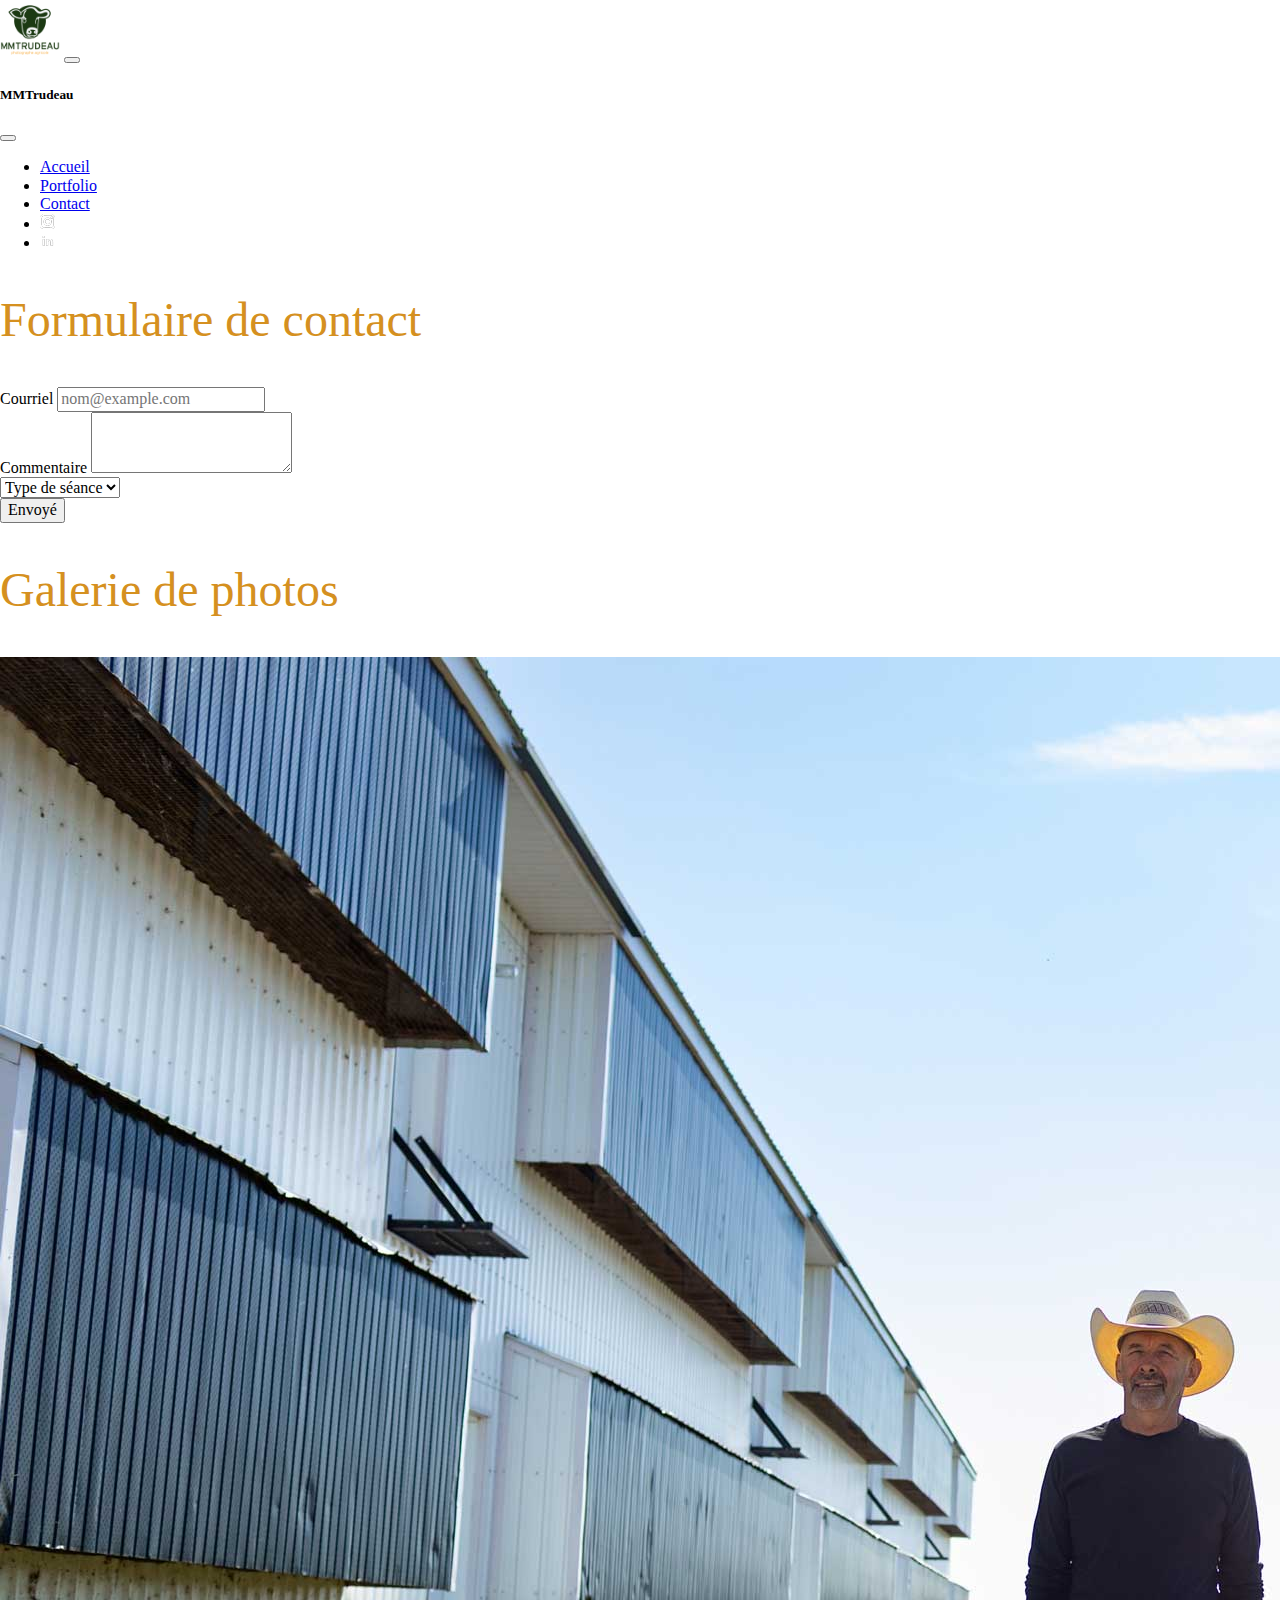
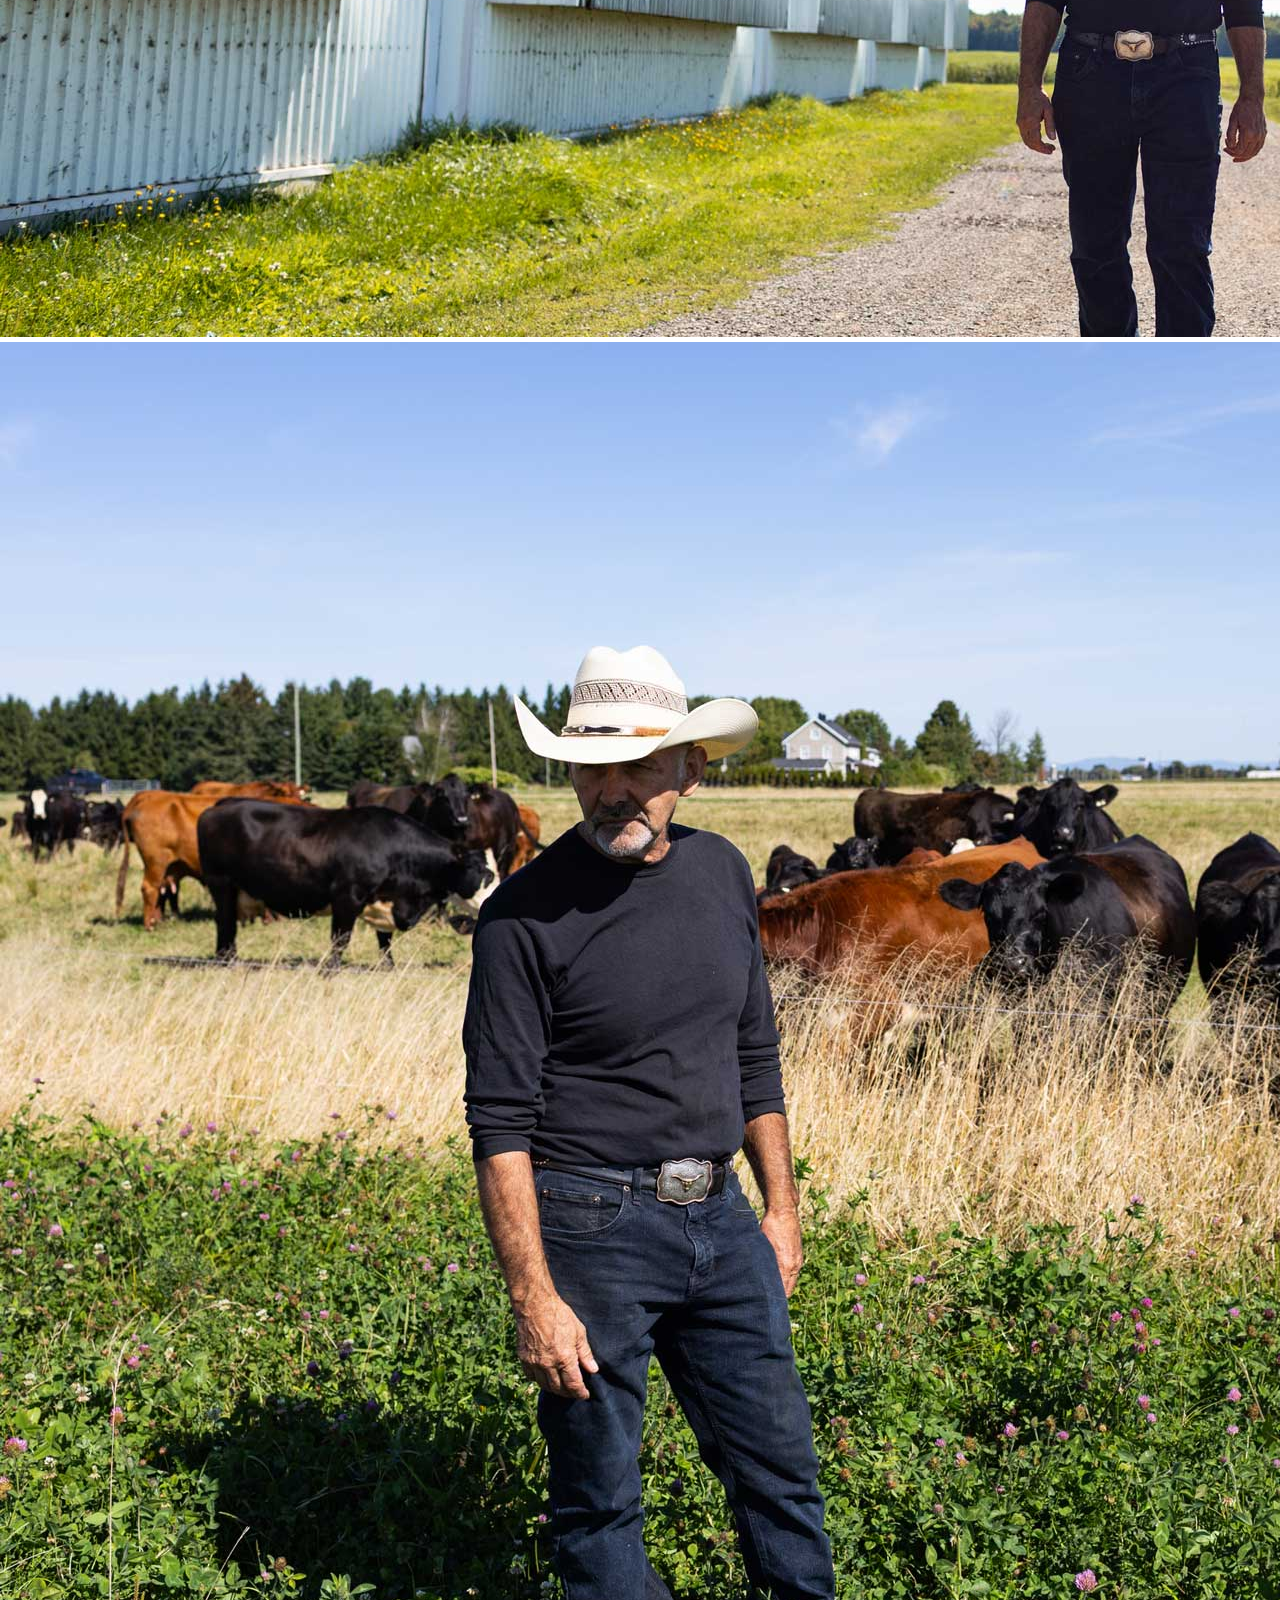
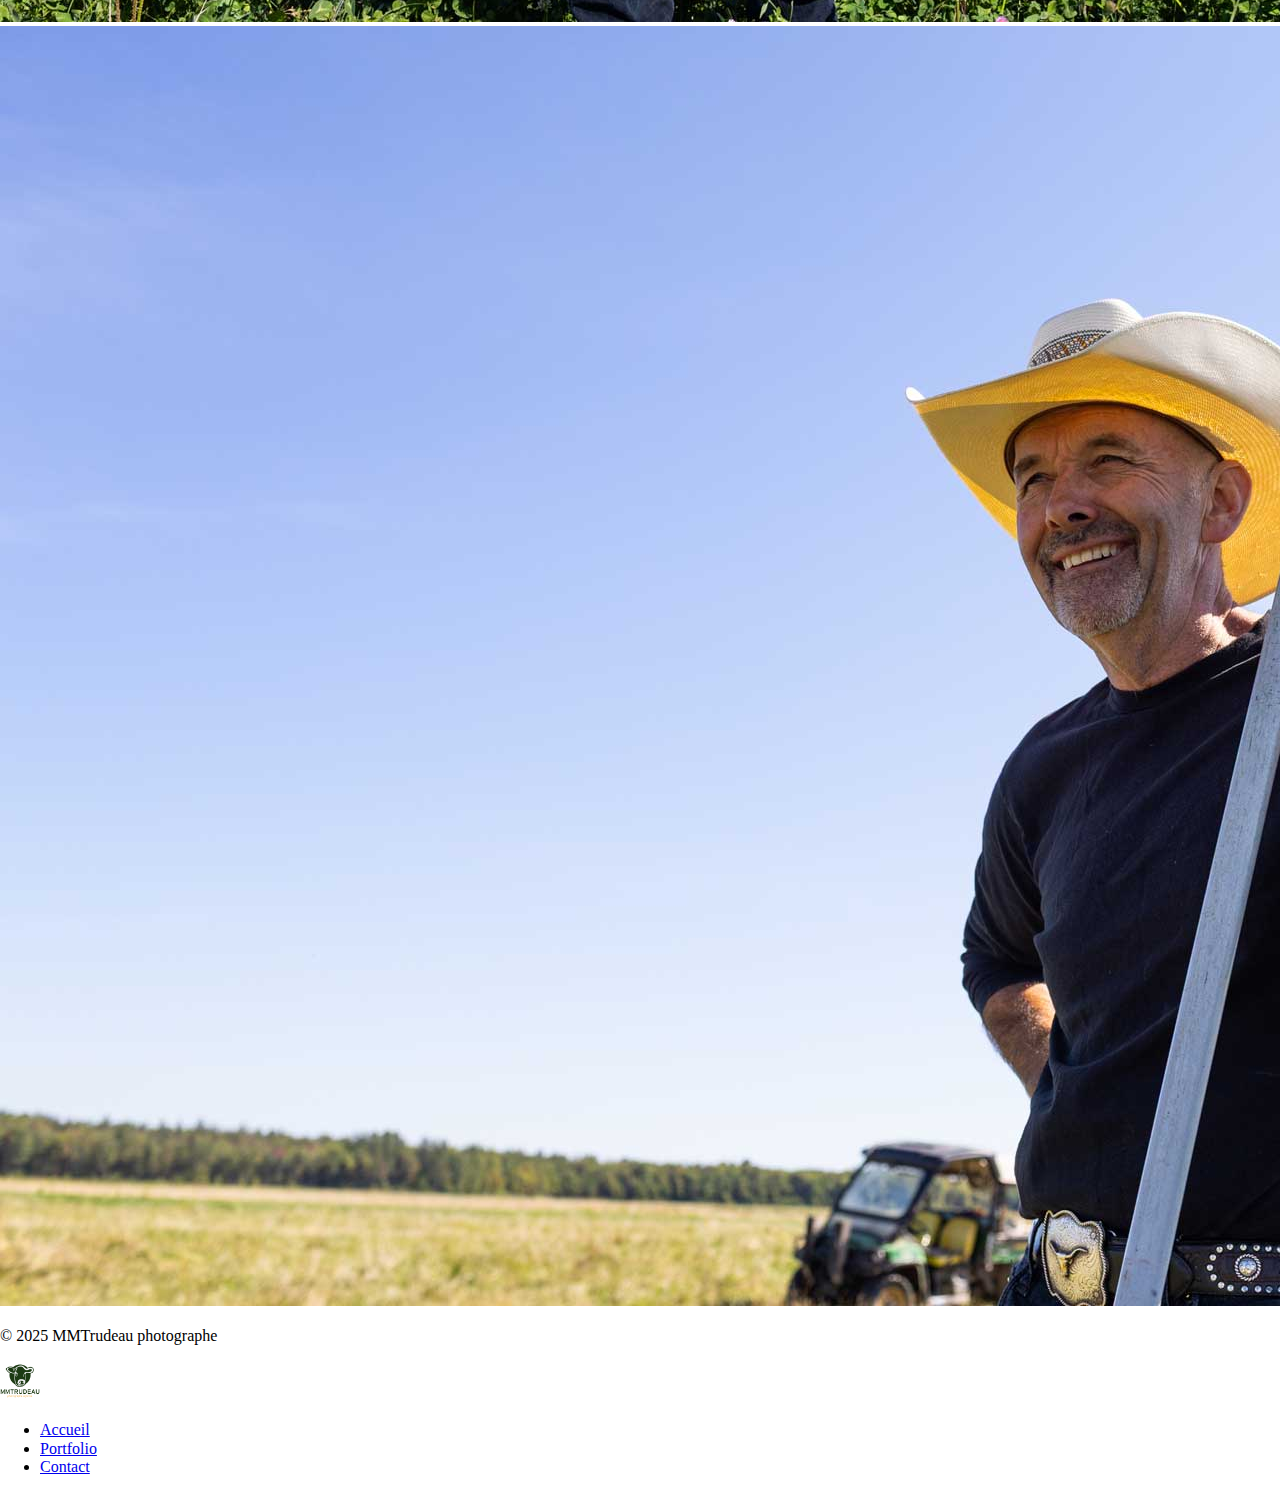
<file: contact.html>
<!DOCTYPE html>
<html lang="fr">

<head>
	<meta charset="utf-8">
    <meta name="viewport" content="width=device-width, initial-scale=1.0">
	<title>MMTrudeau photographe</title>
	<meta name="description" content="Marie-Michèle Trudeau photographe agricole">
	<link href="https://cdn.jsdelivr.net/npm/bootstrap@5.3.0/dist/css/bootstrap.min.css" rel="stylesheet" integrity="sha384-9ndCyUaIbzAi2FUVXJi0CjmCapSmO7SnpJef0486qhLnuZ2cdeRhO02iuK6FUUVM" crossorigin="anonymous">
    <link rel="stylesheet" href="https://cdn.jsdelivr.net/npm/bootstrap-icons@1.10.5/font/bootstrap-icons.css">
	<link rel="stylesheet" href="css/normalize.css">
	<link rel="stylesheet" href="css/components.css">
	<link rel="stylesheet" href="css/styles.css">
	<link rel="icon" href="img/favicon.ico">
</head> 

<body>
    <header class="bg-body-secondary">
		<nav class="navbar bg-body-tertiary px-5">
			<div class="container-fluid">
			    <a class="navbar-brand" href="index.html"><img src="img/logo_couleur_mmt.png" width="60" height="60" alt="Logo MMTrudeau"></a>
			    <button class="navbar-toggler" type="button" data-bs-toggle="offcanvas" data-bs-target="#offcanvasNavbar" aria-controls="offcanvasNavbar" aria-label="Toggle navigation">
				  <span class="navbar-toggler-icon"></span>
			    </button>
			    <div class="offcanvas offcanvas-end" tabindex="-1" id="offcanvasNavbar" aria-labelledby="offcanvasNavbarLabel">
                    <div class="offcanvas-header">
                        <h5 class="offcanvas-title" id="offcanvasNavbarLabel">MMTrudeau</h5>
                        <button type="button" class="btn-close" data-bs-dismiss="offcanvas" aria-label="Close"></button>
                    </div>
                    <div class="offcanvas-body">
                        <ul class="navbar-nav justify-content-end flex-grow-1 pe-3">
                            <li class="nav-item">
                                <a class="nav-link" aria-current="page" href="index.html">Accueil</a>
                            </li>
                            <li class="nav-item">
                                <a class="nav-link" href="portfolio.html">Portfolio</a>
                            </li>
                            <li class="nav-item">
                                <a class="nav-link" href="contact.html">Contact</a>
                            </li>
                            <li class="nav-item">
                            <a class="nav-link" href="https://www.instagram.com/mmtrudeau/" target="_blank"><img src="img/instagram.png" alt="logo instagram"></a>
                            </li>
                            <li class="nav-item">
                            <a class="nav-link" href="https://www.linkedin.com/in/mmtrudeau/" target="_blank"><img src="img/linkedin.png" alt="logo linkedin"></a>
                            </li>
                        </ul>
                    </div>
			    </div>
			</div>
		</nav>
	</header>

	<main>
		<section>
            <h2 class="section-invisible">Formulaire de contact</h2>
            <div class="container p-5">
                <form class="row g-3" id="contactFormulaire">
                    <div class="mb-3">
                        <label for="courriel" class="form-label">Courriel</label>
                        <input type="email" class="form-control" id="courriel" placeholder="nom@example.com">
                    </div>
                    <div class="mb-3">
                        <label for="commentaire" class="form-label">Commentaire</label>
                        <textarea class="form-control" id="commentaire" rows="3"></textarea>
                    </div>
                    <div>
                        <select class="form-select" aria-label="selectionner un choix">
                            <option selected>Type de séance</option>
                            <option value="1">Agricole</option>
                            <option value="2">Lifestyle</option>
                            <option value="3">Corporative</option>
                        </select>
                    </div>
                    <div class="col-12">
                        <button class="btn btn-primary" type="submit">Envoyé</button>
                      </div>
                </form>
            </div>
		</section>

		<section>
            <h2 class="section-invisible">Galerie de photos</h2>
            <div class="container p-5">
                <div class="row">
                    <div class="col-12 col-md-4 mb-4">
                    <img src="img/EVQ_BOVICOL-8887.jpg" alt="Ferme Bovicol, propriétaire marchand sur sa ferme" class="img-fluid">
                    </div>
                    <div class="col-12 col-md-4 mb-4">
                        <img src="img/EVQ_BOVICOL-9006.jpg" alt="Ferme Bovicol, propriétaire au champ avec ses vaches" class="img-fluid">
                    </div>
                    <div class="col-12 col-md-4 mb-4">
                        <img src="img/EVQ_BOVICOL-8915.jpg" alt="Ferme Bovicol, propriétaire souriant en contre-plongée" class="img-fluid">
                    </div>
                </div>
            </div>
		</section>
	</main>

    <footer class="d-flex flex-wrap justify-content-between align-items-center py-3 border-top px-5">
        <p class="col-md-4 mb-0 text-body-secondary">© 2025 MMTrudeau photographe</p> 
        <a href="/" class="col-md-4 d-flex align-items-center justify-content-center mb-3 mb-md-0 me-md-auto link-body-emphasis text-decoration-none" aria-label="Bootstrap">
            <img src="img/logo_couleur_mmt.png" width="40" height="40" alt="Logo MMTrudeau"> 
        </a> 
        <ul class="nav col-md-4 justify-content-end"> 
            <li class="nav-item">
                <a href="index.html" class="nav-link px-2 text-body-secondary">Accueil</a>
            </li>
            <li class="nav-item">
                <a href="portfolio.html" class="nav-link px-2 text-body-secondary">Portfolio
                </a>
            </li>
            <li class="nav-item">
                <a href="contact.html" class="nav-link px-2 text-body-secondary">Contact
                </a>
            </li>
        </ul>
    </footer>

	<script src="https://cdn.jsdelivr.net/npm/bootstrap@5.3.0/dist/js/bootstrap.bundle.min.js" integrity="sha384-geWF76RCwLtnZ8qwWowPQNguL3RmwHVBC9FhGdlKrxdiJJigb/j/68SIy3Te4Bkz" crossorigin="anonymous"></script>
    <script src="js/index.js"></script>
</body>

</html>
</file>
<file: css/components.css>
:root {
    /* Palette de couleur */
    --primary-color-light: rgba(242, 247, 247);
    --primary-color-black: rgba(32, 32, 23);
    --primary-color-dark: rgba(0, 41, 37);
    --primary-color-contrast: rgba(213, 144, 32);
    --primary-color-soft: rgba(194, 175, 144);
    --bs-body-font-family: "Lato", system-ui, Arial, sans-serif;


    --bs-primary-bg-subtle: rgba(213, 144, 32);
    --bs-accordion-border-color: rgba(0, 41, 37);
    --bs-blue: rgba(194, 175, 144);
}

.accordion-button:focus {
    box-shadow: none !important;
    outline: none !important;
  }

  .btn-primary {
    --bs-btn-color: #fff;
    --bs-btn-bg: rgba(0, 41, 37);
    --bs-btn-border-color: rgba(0, 41, 37);
    --bs-btn-hover-color: #fff;
    --bs-btn-hover-bg: rgba(213, 144, 32, 0.9);
    --bs-btn-hover-border-color: rgba(213, 144, 32);
    --bs-btn-focus-shadow-rgb: 0, 41, 37;
    --bs-btn-active-color: #fff;
    --bs-btn-active-bg: rgba(0, 41, 37, 0.9);
    --bs-btn-active-border-color: rgba(0, 41, 37);
    --bs-btn-active-shadow: inset 0 3px 5px rgba(0, 0, 0, 0.125);
    --bs-btn-disabled-color: #fff;
    --bs-btn-disabled-bg: rgba(0, 41, 37, 0.6);
    --bs-btn-disabled-border-color: rgba(0, 41, 37, 0.6);
  }
</file>
<file: css/styles.css>
@import url('https://fonts.googleapis.com/css2?family=Roboto:wght@300;400;500;700;900&display=swap');

:root {
    /* Palette de couleur */
    --primary-color-light: rgba(242, 247, 247);
    --primary-color-black: rgba(32, 32, 23);
    --primary-color-dark: rgba(0, 41, 37);
    --primary-color-contrast: rgba(213, 144, 32);
    --primary-color-soft: rgba(194, 175, 144);
    --bs-body-font-family: "Lato", system-ui, Arial, sans-serif;

    --normal-font-family: 'Roboto', sans-serif;
}

.custom-bg-dark {
    background-color: var(--primary-color-dark);
}

.custom-bg-light {
    background-color: var(--primary-color-light);
}

.custom-text-dark {
    color: var(--primary-color-dark);
}

.custom-text-light {
    color: var(--primary-color-light);
    font-family: var(--normal-font-family);
}

.custom-text-contrast {
    color: var(--primary-color-contrast);
}

.carousel-item img {
    height: 100vh;
    object-fit: cover;
}

h2 {
    font: var(--normal-font-family);
    color: var(--primary-color-contrast);
    font-size: 3rem;
}

.carousel-item img {
    height: 100vh;
    object-fit: cover;
}

#carouselCorporatif .carousel-item img,
#carouselLifestyle .carousel-item img {
    height: 50vh;
    width: 100%;
    object-fit: cover;
}
</file>
